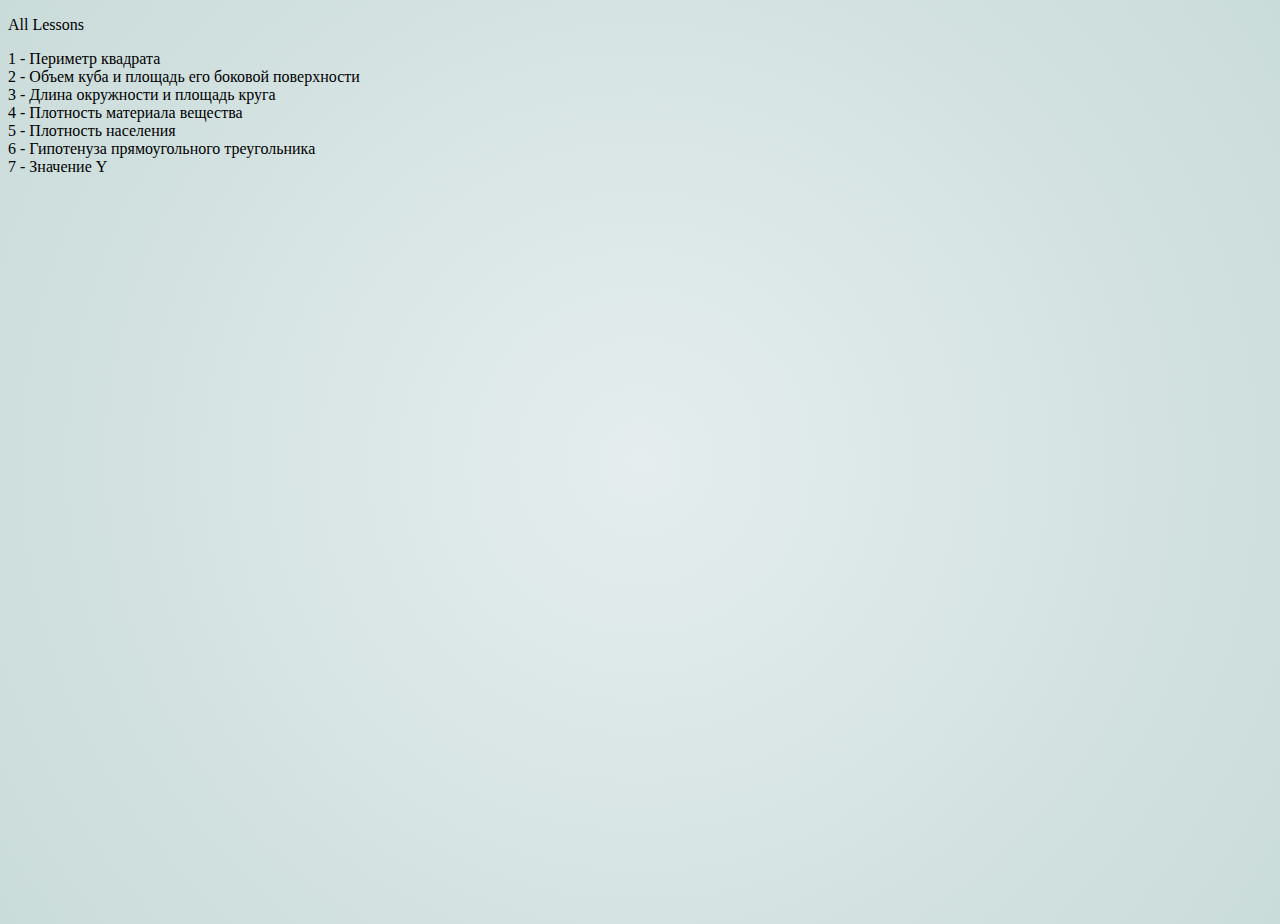
<file: index.html>
<!DOCTYPE html>
<html lang="en">
<head>
    <meta charset="UTF-8">
    <meta http-equiv="X-UA-Compatible" content="IE=edge">
    <meta name="viewport" content="width=device-width, initial-scale=1.0">
    <link href="https://cdn.jsdelivr.net/npm/bootstrap@5.2.0/dist/css/bootstrap.min.css" rel="stylesheet" integrity="sha384-gH2yIJqKdNHPEq0n4Mqa/HGKIhSkIHeL5AyhkYV8i59U5AR6csBvApHHNl/vI1Bx" crossorigin="anonymous">
    <link rel="stylesheet" href="./assets/css/style.css">
    <title>18 - JS Variables and Operations</title>
</head>
<body>
    <div class="container d-flex flex-column text-center">
        <header class="flex-grow-1"></header>
        <main>
            <p><a href="../">All Lessons</a></p>
            <div><a href="1.html">1 - Периметр квадрата</a></div>
            <div><a href="2.html">2 - Объем куба и площадь его
                боковой поверхности</a></div>
            <div><a href="3.html">3 - Длина окружности и
                площадь круга</a></div>
            <div><a href="4.html">4 - Плотность
                материала вещества</a></div>
            <div><a href="5.html">5 - Плотность населения</a></div>
            <div><a href="6.html">6 - Гипотенуза прямоугольного треугольника</a></div>
            <div><a href="7.html">7 - Значение Y</a></div>
        </main>
        <footer class="flex-grow-1"></footer>
    </div>
</body>
</html>
</file>
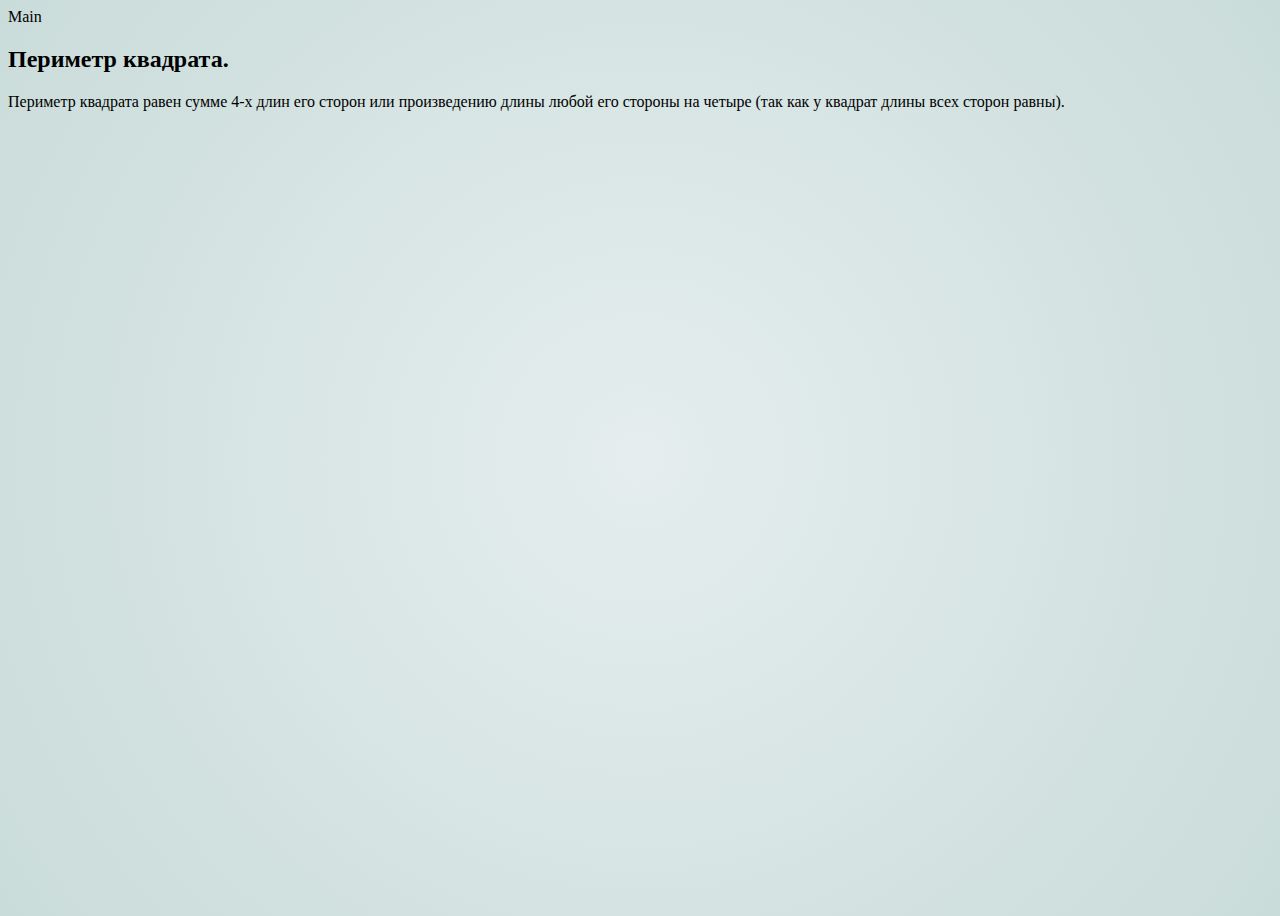
<file: 1.html>
<!DOCTYPE html>
<html lang="en">
<head>
    <meta charset="UTF-8">
    <meta http-equiv="X-UA-Compatible" content="IE=edge">
    <meta name="viewport" content="width=device-width, initial-scale=1.0">
    <title>Document</title>
    <link href="https://cdn.jsdelivr.net/npm/bootstrap@5.2.0/dist/css/bootstrap.min.css" rel="stylesheet" integrity="sha384-gH2yIJqKdNHPEq0n4Mqa/HGKIhSkIHeL5AyhkYV8i59U5AR6csBvApHHNl/vI1Bx" crossorigin="anonymous">
    <link rel="stylesheet" href="./assets/css/style.css">
    <script src="./assets/js/1.js"></script>
</head>
<body>
    <div class="container d-flex flex-column text-center p-5">
        <a href="./">Main</a>
        <h2>Периметр квадрата.</h2>
        <div>Периметр квадрата равен сумме 4-х длин его сторон или произведению длины любой его стороны на четыре (так как у квадрат длины всех сторон равны).</div>
    </div>
</body>
</html>
</file>
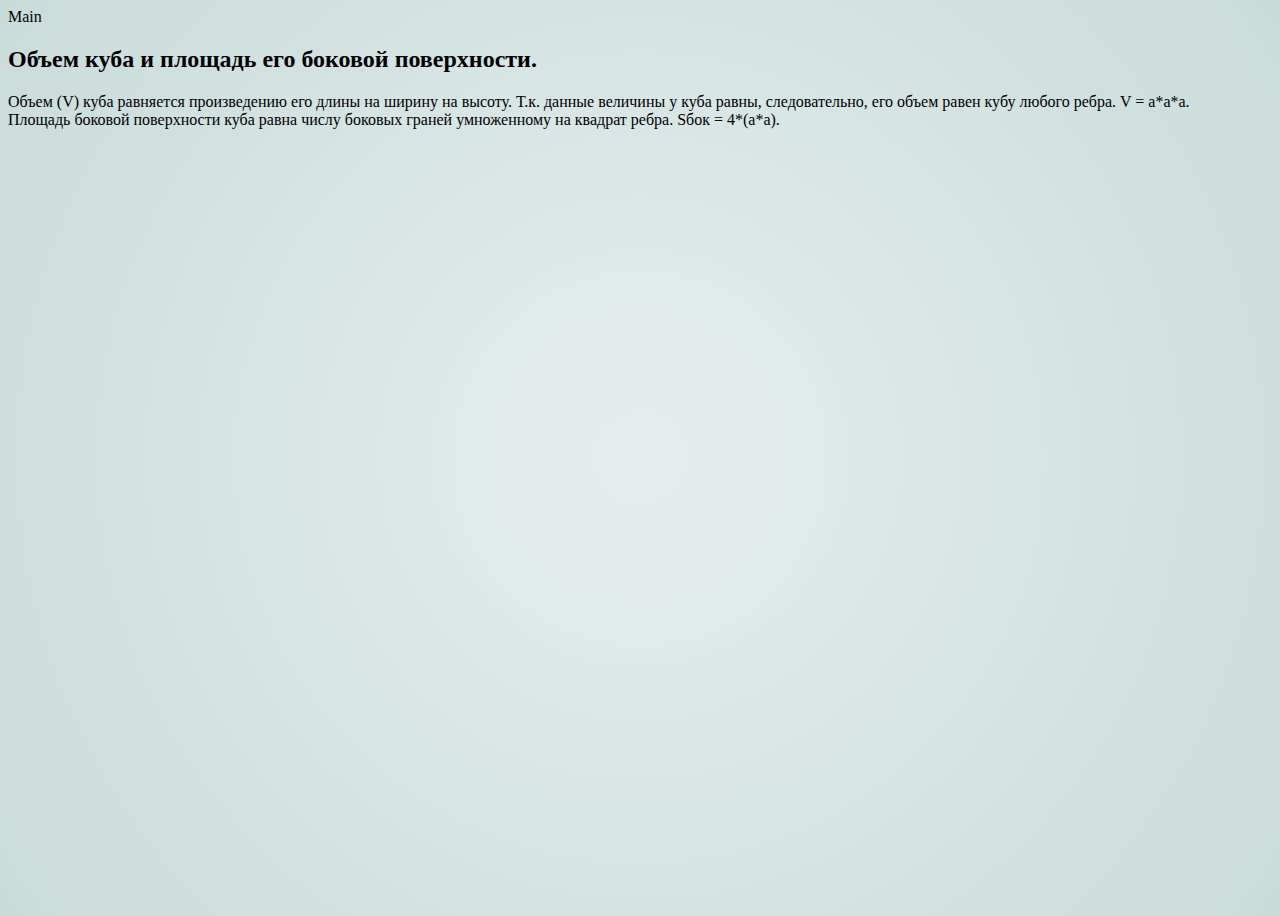
<file: 2.html>
<!DOCTYPE html>
<html lang="en">
<head>
    <meta charset="UTF-8">
    <meta http-equiv="X-UA-Compatible" content="IE=edge">
    <meta name="viewport" content="width=device-width, initial-scale=1.0">
    <title>Document</title>
    <link href="https://cdn.jsdelivr.net/npm/bootstrap@5.2.0/dist/css/bootstrap.min.css" rel="stylesheet" integrity="sha384-gH2yIJqKdNHPEq0n4Mqa/HGKIhSkIHeL5AyhkYV8i59U5AR6csBvApHHNl/vI1Bx" crossorigin="anonymous">
    <link rel="stylesheet" href="./assets/css/style.css">
    <script src="./assets/js/2.js"></script>
</head>
<body>
    <div class="container d-flex flex-column text-center p-5">
        <a href="./">Main</a>
        <h2>Объем куба и площадь его
            боковой поверхности.</h2>
        <div>Объем (V) куба равняется произведению его длины на ширину на высоту. Т.к. данные величины у куба равны, следовательно, его объем равен кубу любого ребра. V = a*a*a.</div>
        <div>
            Площадь боковой поверхности куба равна числу боковых граней умноженному на квадрат ребра. Sбок = 4*(a*a).
        </div>
    </div>
</body>
</html>
</file>
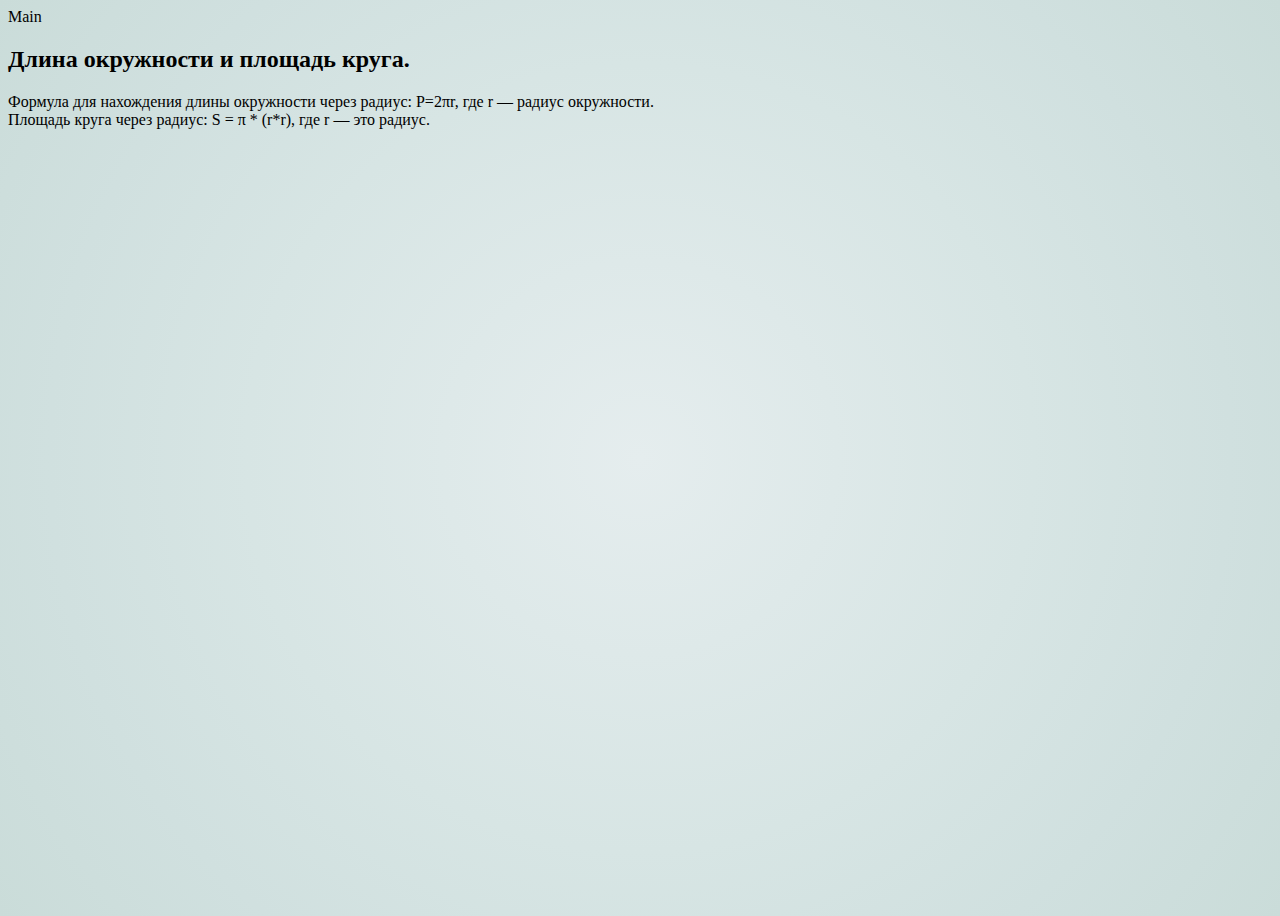
<file: 3.html>
<!DOCTYPE html>
<html lang="en">
<head>
    <meta charset="UTF-8">
    <meta http-equiv="X-UA-Compatible" content="IE=edge">
    <meta name="viewport" content="width=device-width, initial-scale=1.0">
    <title>Document</title>
    <link href="https://cdn.jsdelivr.net/npm/bootstrap@5.2.0/dist/css/bootstrap.min.css" rel="stylesheet" integrity="sha384-gH2yIJqKdNHPEq0n4Mqa/HGKIhSkIHeL5AyhkYV8i59U5AR6csBvApHHNl/vI1Bx" crossorigin="anonymous">
    <link rel="stylesheet" href="./assets/css/style.css">
    <script src="./assets/js/3.js"></script>
</head>
<body>
    <div class="container d-flex flex-column text-center p-5">
        <a href="./">Main</a>
        <h2>Длина окружности и площадь круга.</h2>
        <div>Формула для нахождения длины окружности через радиус: P=2πr, где r — радиус окружности.</div>
        <div>
            Площадь круга через радиус: S = π * (r*r), где r — это радиус.
        </div>
    </div>
</body>
</html>
</file>
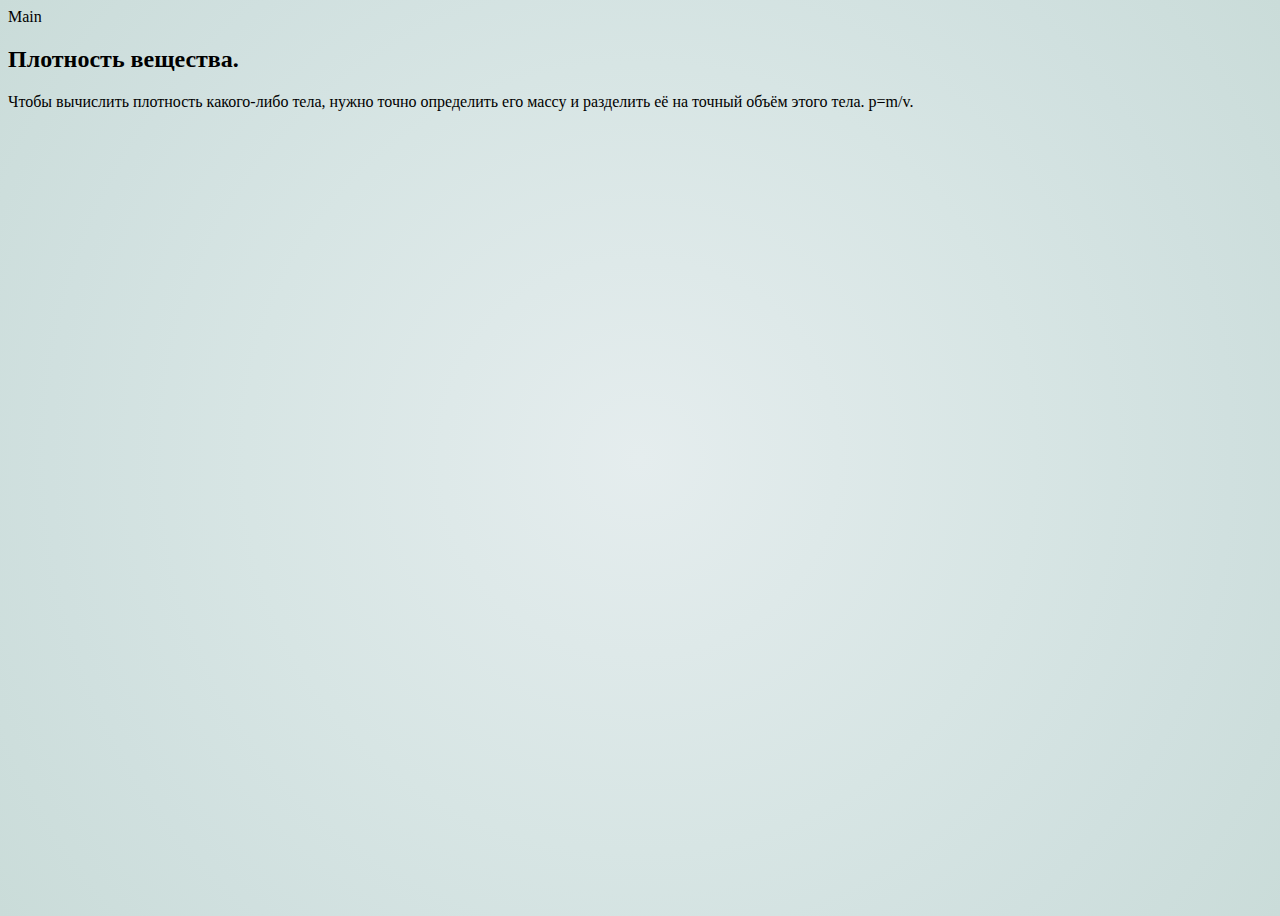
<file: 4.html>
<!DOCTYPE html>
<html lang="en">
<head>
    <meta charset="UTF-8">
    <meta http-equiv="X-UA-Compatible" content="IE=edge">
    <meta name="viewport" content="width=device-width, initial-scale=1.0">
    <title>Document</title>
    <link href="https://cdn.jsdelivr.net/npm/bootstrap@5.2.0/dist/css/bootstrap.min.css" rel="stylesheet" integrity="sha384-gH2yIJqKdNHPEq0n4Mqa/HGKIhSkIHeL5AyhkYV8i59U5AR6csBvApHHNl/vI1Bx" crossorigin="anonymous">
    <link rel="stylesheet" href="./assets/css/style.css">
    <script src="./assets/js/4.js"></script>
</head>
<body>
    <div class="container d-flex flex-column text-center p-5">
        <a href="./">Main</a>
        <h2>Плотность вещества.</h2>
        <div>Чтобы вычислить плотность какого-либо тела, нужно точно определить его массу и разделить её на точный объём этого тела. p=m/v.</div>
    </div>
</body>
</html>
</file>
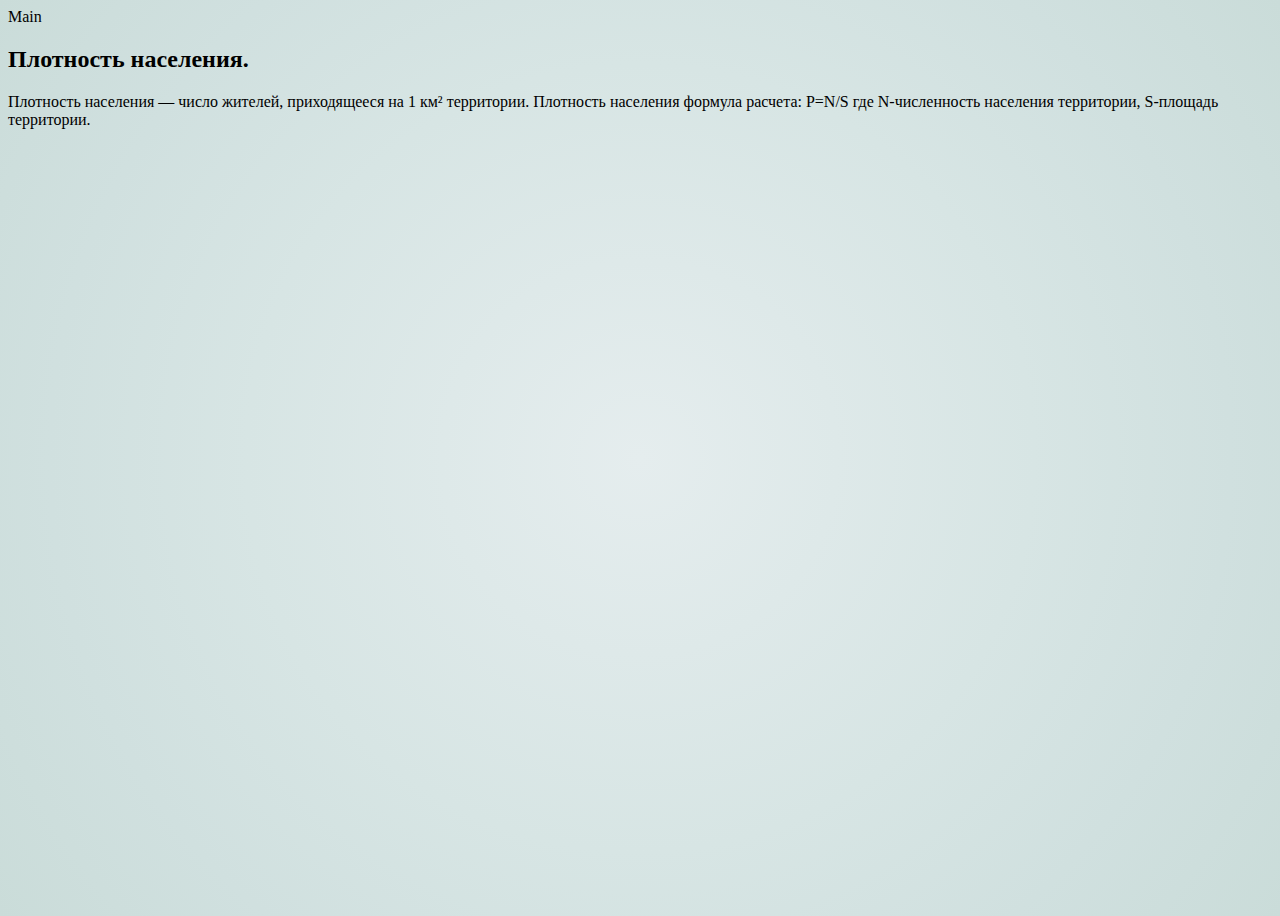
<file: 5.html>
<!DOCTYPE html>
<html lang="en">
<head>
    <meta charset="UTF-8">
    <meta http-equiv="X-UA-Compatible" content="IE=edge">
    <meta name="viewport" content="width=device-width, initial-scale=1.0">
    <title>Document</title>
    <link href="https://cdn.jsdelivr.net/npm/bootstrap@5.2.0/dist/css/bootstrap.min.css" rel="stylesheet" integrity="sha384-gH2yIJqKdNHPEq0n4Mqa/HGKIhSkIHeL5AyhkYV8i59U5AR6csBvApHHNl/vI1Bx" crossorigin="anonymous">
    <link rel="stylesheet" href="./assets/css/style.css">
    <script src="./assets/js/5.js"></script>
</head>
<body>
    <div class="container d-flex flex-column text-center p-5">
        <a href="./">Main</a>
        <h2>Плотность населения.</h2>
        <div>Плотность населения — число жителей, приходящееся на 1 км² территории. Плотность населения формула расчета: P=N/S где N-численность населения территории, S-площадь территории.</div>
    </div>
</body>
</html>
</file>
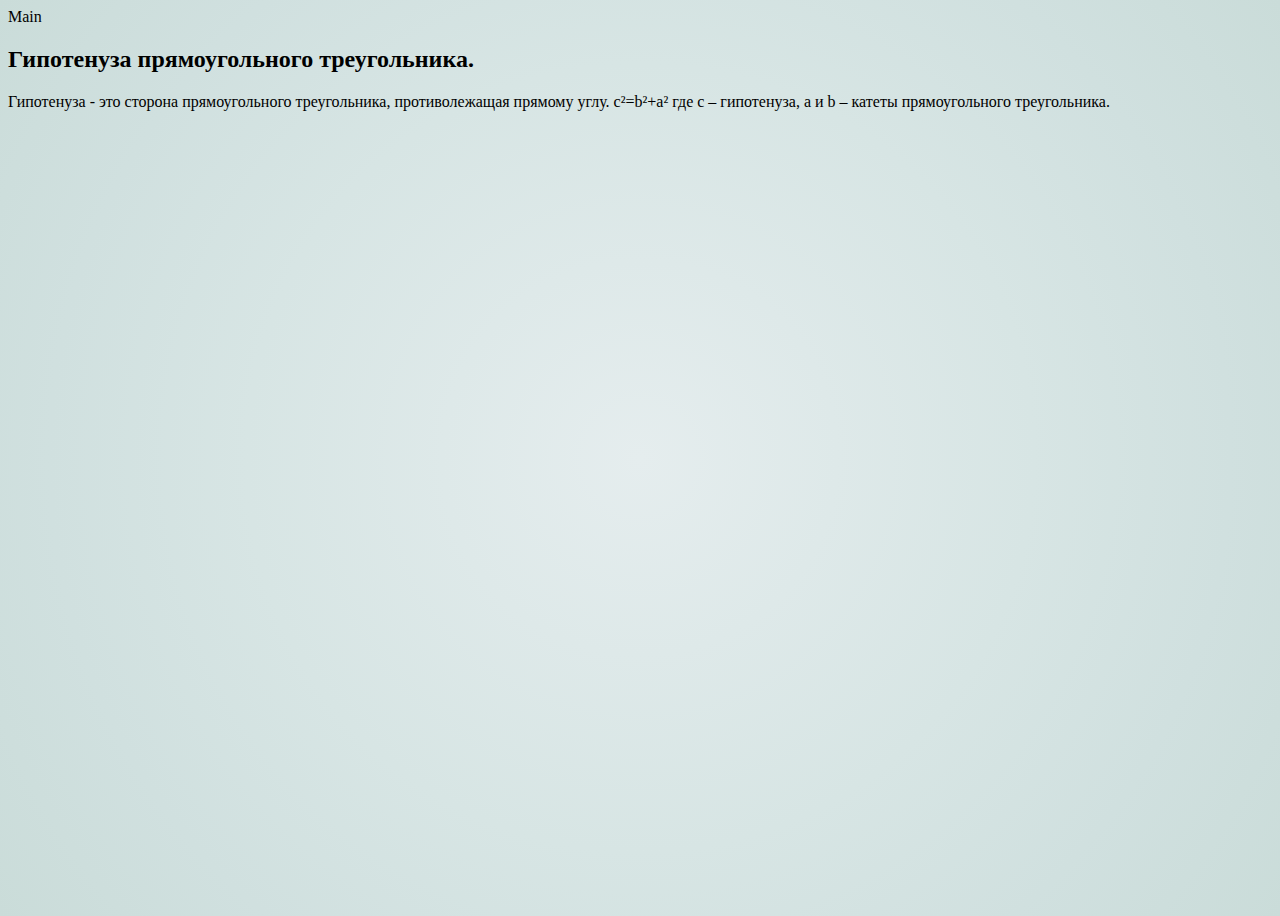
<file: 6.html>
<!DOCTYPE html>
<html lang="en">
<head>
    <meta charset="UTF-8">
    <meta http-equiv="X-UA-Compatible" content="IE=edge">
    <meta name="viewport" content="width=device-width, initial-scale=1.0">
    <title>Document</title>
    <link href="https://cdn.jsdelivr.net/npm/bootstrap@5.2.0/dist/css/bootstrap.min.css" rel="stylesheet" integrity="sha384-gH2yIJqKdNHPEq0n4Mqa/HGKIhSkIHeL5AyhkYV8i59U5AR6csBvApHHNl/vI1Bx" crossorigin="anonymous">
    <link rel="stylesheet" href="./assets/css/style.css">
    <script src="./assets/js/6.js"></script>
</head>
<body>
    <div class="container d-flex flex-column text-center p-5">
        <a href="./">Main</a>
        <h2>Гипотенуза прямоугольного треугольника.</h2>
        <div>Гипотенуза - это сторона прямоугольного треугольника, противолежащая прямому углу. c²=b²+a² где с – гипотенуза, a и b – катеты прямоугольного треугольника.</div>
    </div>
</body>
</html>
</file>
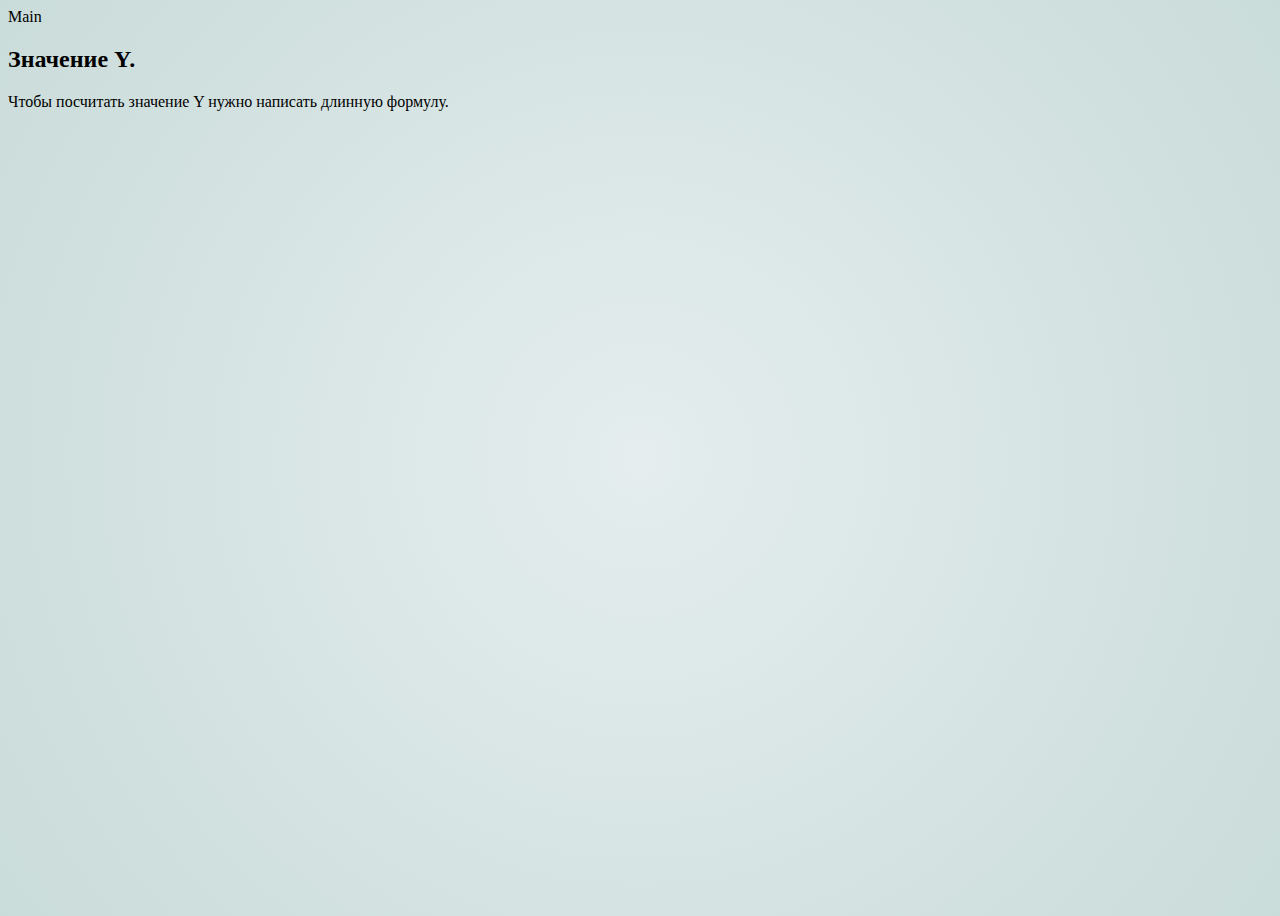
<file: 7.html>
<!DOCTYPE html>
<html lang="en">
<head>
    <meta charset="UTF-8">
    <meta http-equiv="X-UA-Compatible" content="IE=edge">
    <meta name="viewport" content="width=device-width, initial-scale=1.0">
    <title>Document</title>
    <link href="https://cdn.jsdelivr.net/npm/bootstrap@5.2.0/dist/css/bootstrap.min.css" rel="stylesheet" integrity="sha384-gH2yIJqKdNHPEq0n4Mqa/HGKIhSkIHeL5AyhkYV8i59U5AR6csBvApHHNl/vI1Bx" crossorigin="anonymous">
    <link rel="stylesheet" href="./assets/css/style.css">
    <script src="./assets/js/7.js"></script>
</head>
<body>
    <div class="container d-flex flex-column text-center p-5">
        <a href="./">Main</a>
        <h2>Значение Y.</h2>
        <div>Чтобы посчитать значение Y нужно написать длинную формулу.</div>
    </div>
</body>
</html>
</file>
<file: assets/css/style.css>
.container {
    min-height: 100vh;
}

a {
    text-decoration: none;
    color: black;
}

body {
    background-image: radial-gradient(circle, #e5edee, #dee9e9, #d7e5e4, #d0e0df, #cadcd9);
}
</file>
